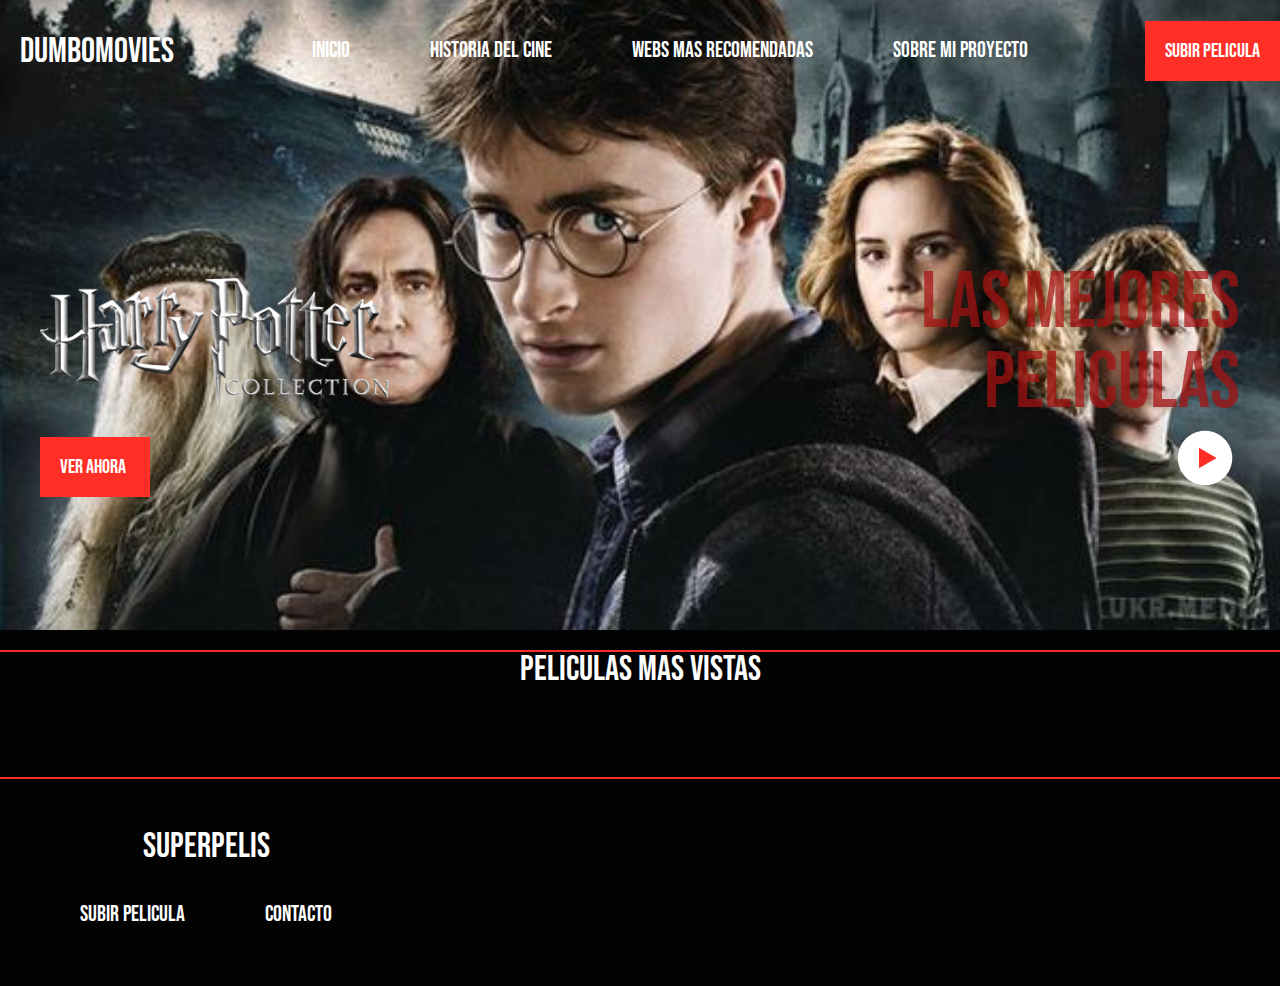
<file: front/index.html>
<!DOCTYPE html>
<html lang="es">
  <head>
    <meta charset="UTF-8" />
    <meta http-equiv="X-UA-Compatible" content="IE-edge">
    <meta name="viewport" content="width=device-width, initial-scale=1.0" />
    <link rel="stylesheet" href="./styles/reset.css">
    <link rel="stylesheet" href="./styles/styles.css">
    <script src="https://ajax.googleapis.com/ajax/libs/jquery/3.7.1/jquery.min.js"></script>
    <title>DUMBOMOVIES - Ver HenryProyectoFullStack M02 de Ornella Ferrario en Español</title>
  </head>
  <body>
    <!-- //ACA EMPIEZA MI HEADER// -->
    <header class="header">

      <div class="menu">

          <a href="logo" class ="logo" >DUMBOMOVIES</a>
          <input type="checkbox" id="menu" />
          <label for="menu">
              <img src = "./styles/assets/menu.png" class ="menu-icono" alt="menu">
          </label>
          
          <nav class="navbar">
              <ul>
                  <li><a href="./index.html">Inicio</a></li>
                  <li><a href="./HTML/historia.html">Historia del Cine</a></li>
                  <li><a href="./HTML/webs.html">Webs mas recomendadas</a></li>
                  <li><a href="./HTML/sobre.html">Sobre Mi Proyecto</a></li>
              </ul>
          </nav>
          <a href="./HTML/cargar.html" class="btn-1"> SUBIR PELICULA </a>
      </div>

      <div class="header-content container" >
          <div class="header-1">
              <img src="./styles/assets/harryPotter.png" alt="harryPotter">
              <a href="#" class="btn-2">Ver Ahora</a>
          </div>
          <div class="header-2">
              <h1>Las mejores <br> peliculas</h1>
              <img src="./styles/assets/play.png" alt="play">
          </div>
      </div>
  </header>
  <hr></hr>
<!-- //ACA EMPIEZA MI MAIN// -->
  <main>
    <h3>PELICULAS MAS VISTAS</h3>
    <!-- //CONTAINER DE LAS TARJETAS// -->
    <div class = "container" id="container">
    </div>
  </main>
    <hr></hr>
    <!-- //MI FOOTER// -->
    <footer class="footer container">
      <h3>SuperPelis</3>
          <ul>
              <li><a href="./HTML/cargar.html">SUBIR PELICULA</a></li>
              <li><a href="#">CONTACTO</a></li>
          </ul>
      
  
  </footer>
    <script src="./public/bundle.js"></script>
    
  </body>
  
</html>
</file>
<file: front/styles/styles.css>
@import url('https://fonts.googleapis.com/css2?family=Bebas+Neue&display=swap');

* {
    margin: 0;
    padding: 0;
    box-sizing: border-box;
    text-decoration: none;
    list-style: none;
}

body {
    background-color: #030303;
    font-family: 'Bebas Neue', cursive;
    color: #FFFFFF;

}

.container {
    max-width: 1200px;
    margin: 0 auto;
}

.header {
    background-image: url(./assets/bg.jpg);
    background-position: center center;
    background-repeat: no-repeat;
    background-size: cover;
    min-height: 70vh;
    display: flex;
    align-items: center;
}

.menu  {
    position: absolute;
    top: 0;
    left: 0;
    right: 0;
    display: flex;
    align-items: center;
    justify-content: space-between;
}

.logo {
    font-size: 35px;
    color: #FFFFFF;
}

.menu.navbar ul, li {
    position: relative;
    float: left;
}

.menu.navbar ul, li, a {
    font-size: 22px;
    padding: 20px;
    color:#FFFFFF;
    display: block;
}

.menu.navbar ul, li, a:hover {
    color: #ff2f28;
}

#menu {
    display: none;
}

.menu-icono {
    width: 25px;
}

.menu label {
    cursor: pointer;
    display: none;
}

.header-content {
    display: flex;
    width: 100%;
}
.header-1 {
    display: flex;
    flex-direction: column;
    width: 100%;
    align-self: flex-end;
}
.header-1 img {
    width: 350px;
}

.header-2 {
    width: 50%;
    margin-top: 80px;
    text-align: end;
}

.header-2 h1{
    color: #a51212bb;
    font-size: 80px;
    line-height: 80px;
}
.header-2 img {
    width: 70px;
}

.btn-1 {
    display: inline-block;
    padding: 7px 20 px;
    background-color: #ff2f28;
    color: #FFFFFF;
    font-size: 20px;
}
.btn-2 {
    width: 110px;
    display: inline-block;
    padding: 7px 20 px;
    background-color: #ff2f28;
    font-size: 20px;
    margin-top: 30px;
    color: #FFFFFF;
}

.container {
    padding: 50px 0 0;
    display: flex;
    flex-direction: colum;    
}

h3 {
    font-size: 35px;
    margin-bottom: 20px;
    text-align: center;
}

hr {
    border: 1px solid #ff2f28;
    width: 100%;
    margin-top: 20px;
}

.card .poster {
    display: grid;
    grid-template-columns:repeat(auto-fit, min-max(250px, 1fr));
    transition: 300ms;
    background-image: 300ms;
}
.poster .card:hover{
    transform: scale(1.15);
}

.poster {
    width: 445px;
    height:300px ;
}

.btn {
    width: 100px;
    margin: auto;
    cursor:pointer;
    background: #8f34d9;
    background-image: -webkit-linear-gradient(top, #8f34d9, #b82b5e);
    background-image: -moz-linear-gradient(top, #8f34d9, #b82b5e);
    background-image: -ms-linear-gradient(top, #8f34d9, #b82b5e);
    background-image: -o-linear-gradient(top, #8f34d9, #b82b5e);
    background-image: linear-gradient(to bottom, #8f34d9, #b82b5e);
    -webkit-border-radius: 54;
    -moz-border-radius: 54;
    border-radius: 54px;
    font-family: Arial;
    color: #ffffff;
    font-size: 28px;
    padding: 10px 25px 12px 30px;
    text-decoration: none;
}

.btn:hover {
    background: #000000;
    background-image: -webkit-linear-gradient(top, #000000, #d10f56);
    background-image: -moz-linear-gradient(top, #000000, #d10f56);
    background-image: -ms-linear-gradient(top, #000000, #d10f56);
    background-image: -o-linear-gradient(top, #000000, #d10f56);
    background-image: linear-gradient(to bottom, #000000, #d10f56);
    text-decoration: none;
}
</file>
